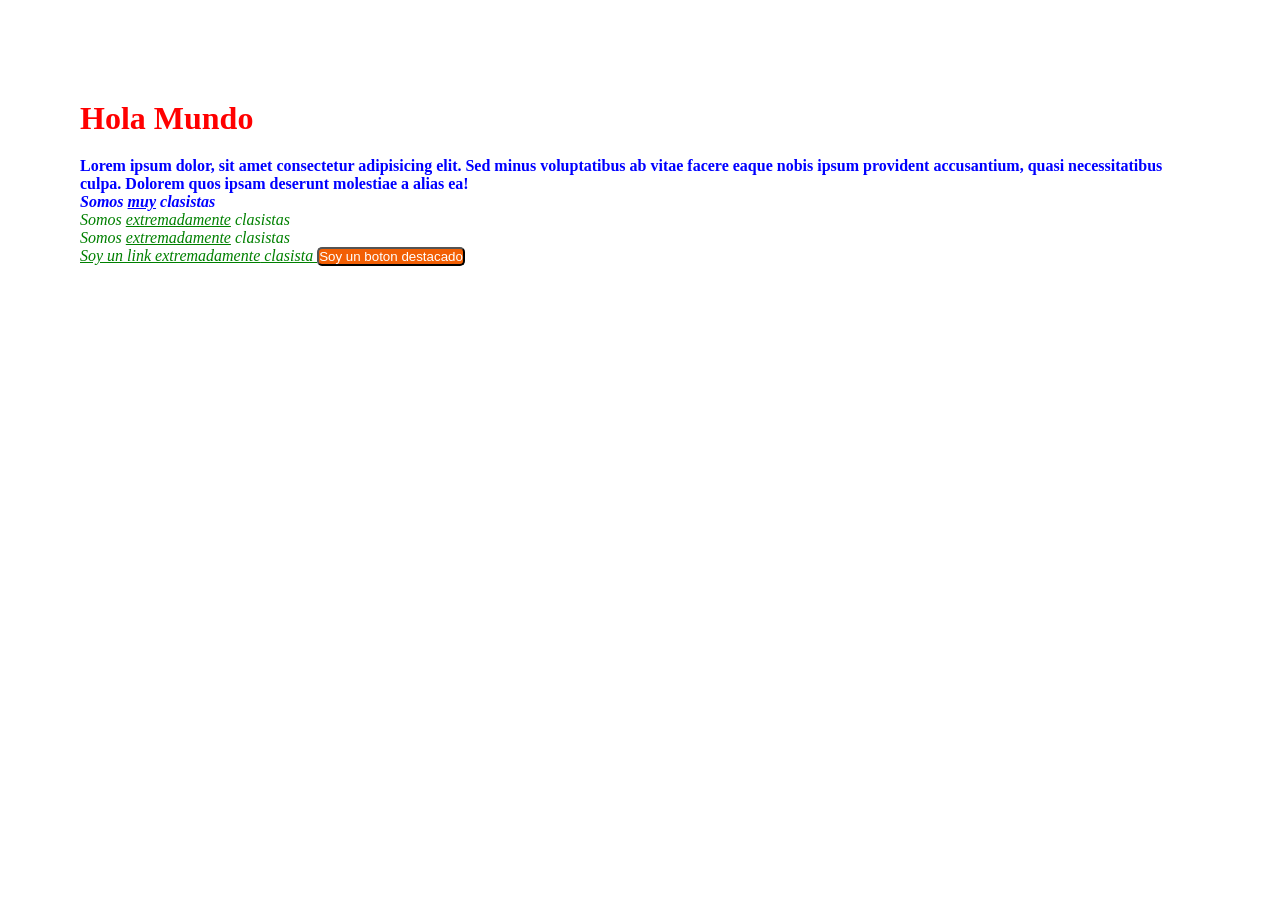
<file: css/main.html>
<!doctype html>
<html lang="en">
  <head>
    <meta charset="UTF-8" />
    <meta name="viewport" content="width=device-width, initial-scale=1.0" />
    <title>Document</title>
    <link rel="stylesheet" href="./main.css" />
    <style>
      #resaltado {
        color: blue;
        font-weight: bold;
      }
      .destacado {
        color: green;
        font-style: italic;
      }
      span {
        text-decoration: underline;
      }
    </style>
  </head>
  <body>
    <!-- CSS In line -->
    <h1 style="color: red">Hola Mundo</h1>
    <!-- CSS In Block-->
    <!--
      ID: Es un identificador unico para un elemento, se representa con #
      Class: Es una clase que se puede compartir entre varios elementos, se representa con .
    -->
    <p id="resaltado">
      Lorem ipsum dolor, sit amet consectetur adipisicing elit. Sed minus
      voluptatibus ab vitae facere eaque nobis ipsum provident accusantium,
      quasi necessitatibus culpa. Dolorem quos ipsam deserunt molestiae a alias
      ea!
    </p>
    <!-- p.destacado{Somos clasistas}*3 -->
    <p id="resaltado" class="destacado">Somos <span>muy</span> clasistas</p>
    <p class="destacado">Somos <span>extremadamente</span> clasistas</p>
    <p class="destacado">Somos <span>extremadamente</span> clasistas</p>
    <a href="#" class="destacado">
      Soy un link <span>extremadamente</span> clasista
    </a>
    <button class="boton-destacado">
      Soy un boton destacado
    </button>
    <!--
      ¿Qué es mas prioritario?
      1) #nav .destacado .importante p #menu (2, 2, 1)
      o
      2) #menu .importante .destacado #nav (2, 2, 0)

      ¿Qué es mas prioritario?
      #nav (1, 0, 0)
      O
      .importante .destacado .increible .parrafos (0, 4, 0)
    -->
  </body>
</html>
</file>
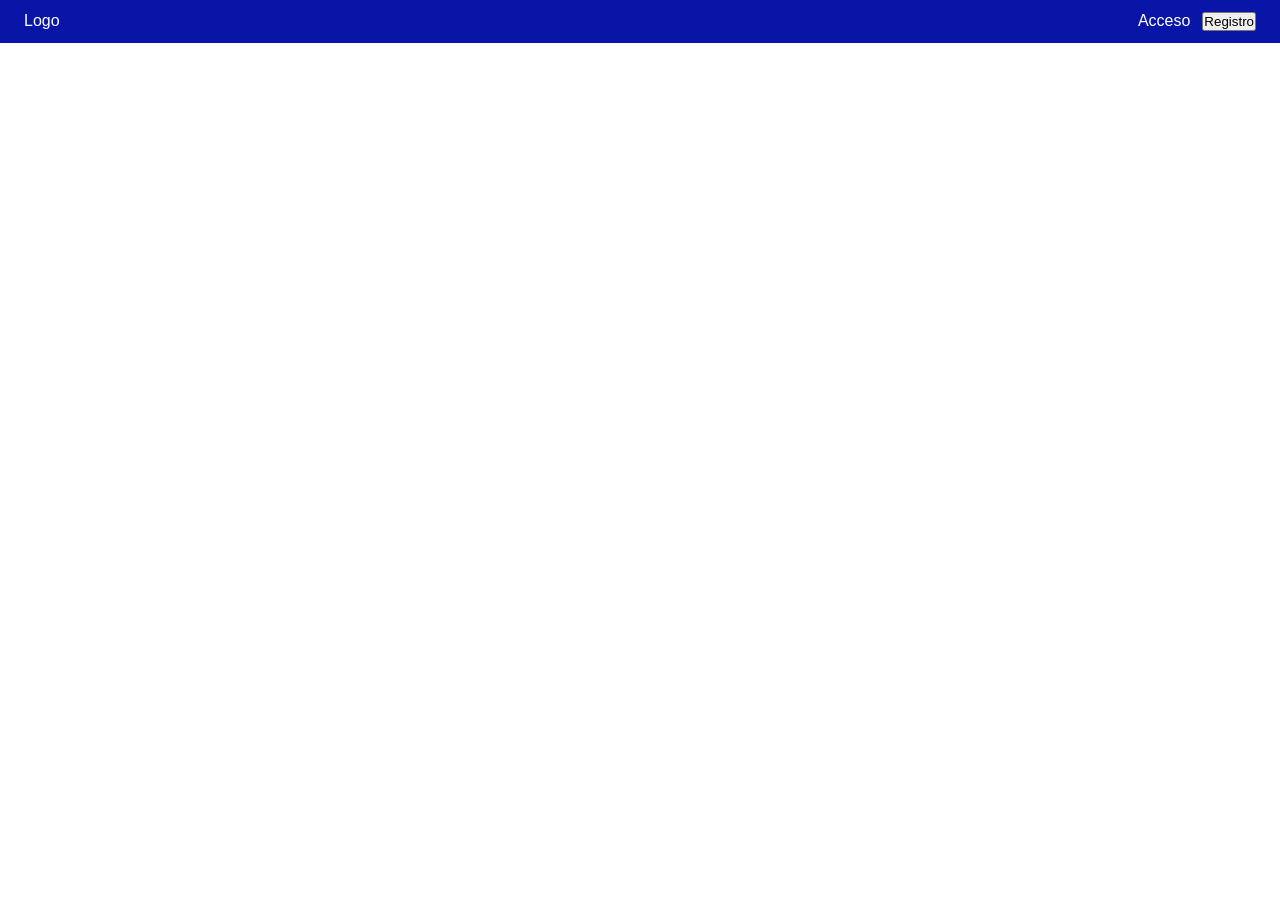
<file: css/style.html>
<!DOCTYPE html>
<html lang="en">
<head>
  <meta charset="UTF-8">
  <meta name="viewport" content="width=device-width, initial-scale=1.0">
  <title>Nav</title>
  <style>
    * {
      margin: 0;
      padding: 0;
    }

    nav {
      display: flex;
      justify-content: space-between;
      padding: 12px 24px;
      background-color: #0815a6;
      color: white;
      font-weight: 100;
      font-family: Arial, Helvetica, sans-serif;
    }

    .desktop {
      display: none;
    }

    @media only screen and (min-width: 768px) {
      .desktop {
        display: flex;
        gap: 12px;
      }

      .mobile {
        display: none;
      }
    }
  </style>
</head>
<body>
  <nav>
    <p>Logo</p>
    <div class="desktop">
      <p>Acceso</p>
      <button>Registro</button>
    </div>
    <p class="mobile">Menú</p>
  </nav>
</body>
</html>
</file>
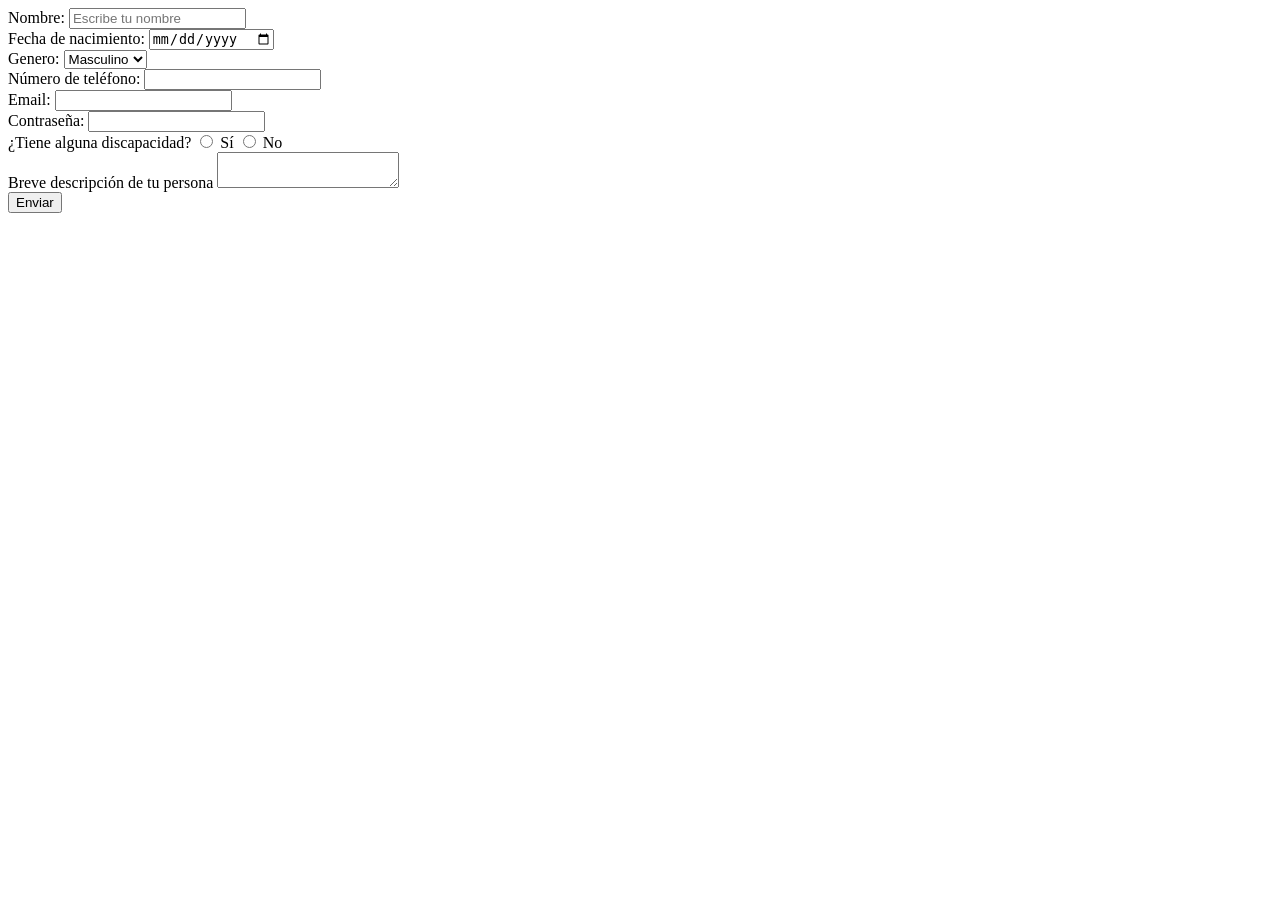
<file: html/formulario.html>
<!--Indica que este tipo de archivo es HTML-->
<!DOCTYPE html>
<!--Engloba todo el codigo HTML-->
<html lang="es">
  <!--
    La cabezera de la pagina, contiene información que no forma parte del contenido de la página
    Pero que contiene información utiles para los buscadores como Google
  -->
  <head>
    <!--Conjunto de caracteres manejados en la página web-->
    <meta charset="UTF-8">
    <!--Indica que es una página web responsive (Realmente no tiene que ser realmente responsive)-->
    <meta name="viewport" content="width=device-width, initial-scale=1.0">
    <!--Indica el titulo de la pagina, visualizable en google y en la pestaña-->
    <title>Document</title>
  </head>
  <!--El cuerpo de la pagina, contiene todo el contenido visualizable de la pagina-->
  <body>
    <!--Formulario-->
    <form action="">
      <!-- Etiqueta de input -->

      <!-- "required": es espacio obligatoriamente necesario llenar -->
      <!-- "placeholder": escritura dentro de la caja de llenado-->

      <label for="nombre">Nombre:</label>
      <input type="text" id="nombre" name="nombre" 
      required
      placeholder="Escribe tu nombre">
      <br>
      <label for="fecha_de_nacimiento">Fecha de nacimiento:</label>
      <input type="date" id="fecha_de_nacimiento" name="fecha_de_nacimiento">
      <br>
      <label for="genero">Genero:</label>
      <select name="genero" id="genero">
        <option value="masculino">Masculino</option>
        <option value="femenino">Femenino</option>
        <option value="otro">Otro</option>
      </select>
      <br>
      <label for="numero_telefono">Número de teléfono:</label>
      <input type="tel" id="numero_telefono" name="numero_telefono">
      <br>
      <label for="email">Email:</label>
      <input type="email" id="email" name="email">
      <br>
      <label for="password">Contraseña:</label>
      <input type="password" id="password" name="password">
      <br>
      <label for="incapacidad">¿Tiene alguna discapacidad?</label>
      <input type="radio" name="incapacidad" id="incapacidad_si" value="verdadero">
      <label for="incapacidad_si">Sí</label>
      <input type="radio" name="incapacidad" id="incapacidad_no" value="falso">
      <label for="incapacidad_no">No</label>
      <br>
      <label for="descripcion">Breve descripción de tu persona</label>
      <textarea name="descripcion" id="descripcion"></textarea>
      <br>
      <input type="submit" value="Enviar">
    </form>
  </body>
</html>

<!--
  Proyecto de HTML
  Realiza una pagina que funcione como tu CV, el cual debe de contener:
  - Tu nombre completo
  - Tu fecha de nacimiento
  - Tu genero
  - Tu numero de telefono
  - Tu email

  - Experiencia laboral
  - Habilidades
  - Estudios realizados

  Debes utilizar etiquetas semanticas, como por ejemplo:
  - header
  - section
  
  etc.

  Debes de agregar un formulario de contacto al final
  
  Puedes agregar botones, imagenes, videos, etc. para hacer tu CV mas atractivo visualmente

  Fecha de entrega: 16/02/26
-->
</file>
<file: css/main.css>
/*
  * es el selector universal, selecciona todos los elementos del documento
*/
* {
  padding: 0;
  margin: 0;
}

body {
  padding: 80px;
}

h1 {
  margin: 20px 0;
}
/*
  Asi se escriben los comentarios en CSS
  Pueden ser multi lineas
*/
.boton-destacado{
  /*Color de fondo
    Los colores pueden ser escritos de varias formas:
    - Hexadecimal: #ff8800
    - RGB: rgb(255, 136, 0)
    - Nombre de color: orange
  */
  background-color:rgb(242, 95, 4);
  /*Color de texto*/
  color: white;
  /*Bordes redondeados*/
  /*
    Medidas absolutas: px, cm, mm, in, pt, pc
    Medidas relativas: em, rem, vw, vh, vmin, vmax, %
  */
  border-radius: 5px; 
}
</file>
